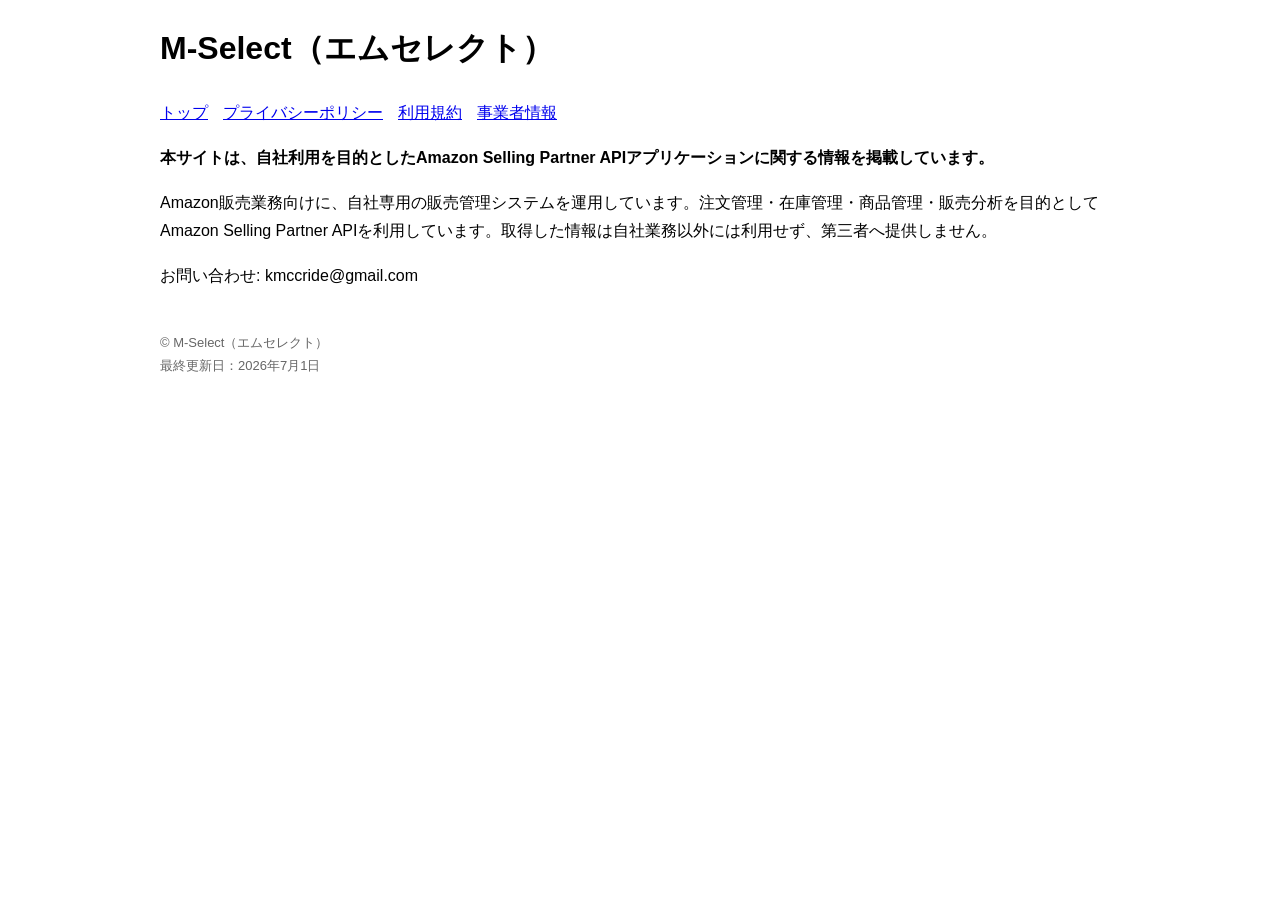
<file: index.html>
<html><head><meta charset='utf-8'><link rel='stylesheet' href='style.css'><title>M-Select</title></head><body><h1>M-Select（エムセレクト）</h1><nav><a href='index.html'>トップ</a><a href='privacy.html'>プライバシーポリシー</a><a href='terms.html'>利用規約</a><a href='company.html'>事業者情報</a></nav><p><strong>本サイトは、自社利用を目的としたAmazon Selling Partner APIアプリケーションに関する情報を掲載しています。</strong></p><p>Amazon販売業務向けに、自社専用の販売管理システムを運用しています。注文管理・在庫管理・商品管理・販売分析を目的としてAmazon Selling Partner APIを利用しています。取得した情報は自社業務以外には利用せず、第三者へ提供しません。</p><p>お問い合わせ: kmccride@gmail.com</p><footer>© M-Select（エムセレクト）<br>最終更新日：2026年7月1日</footer></body></html>
</file>
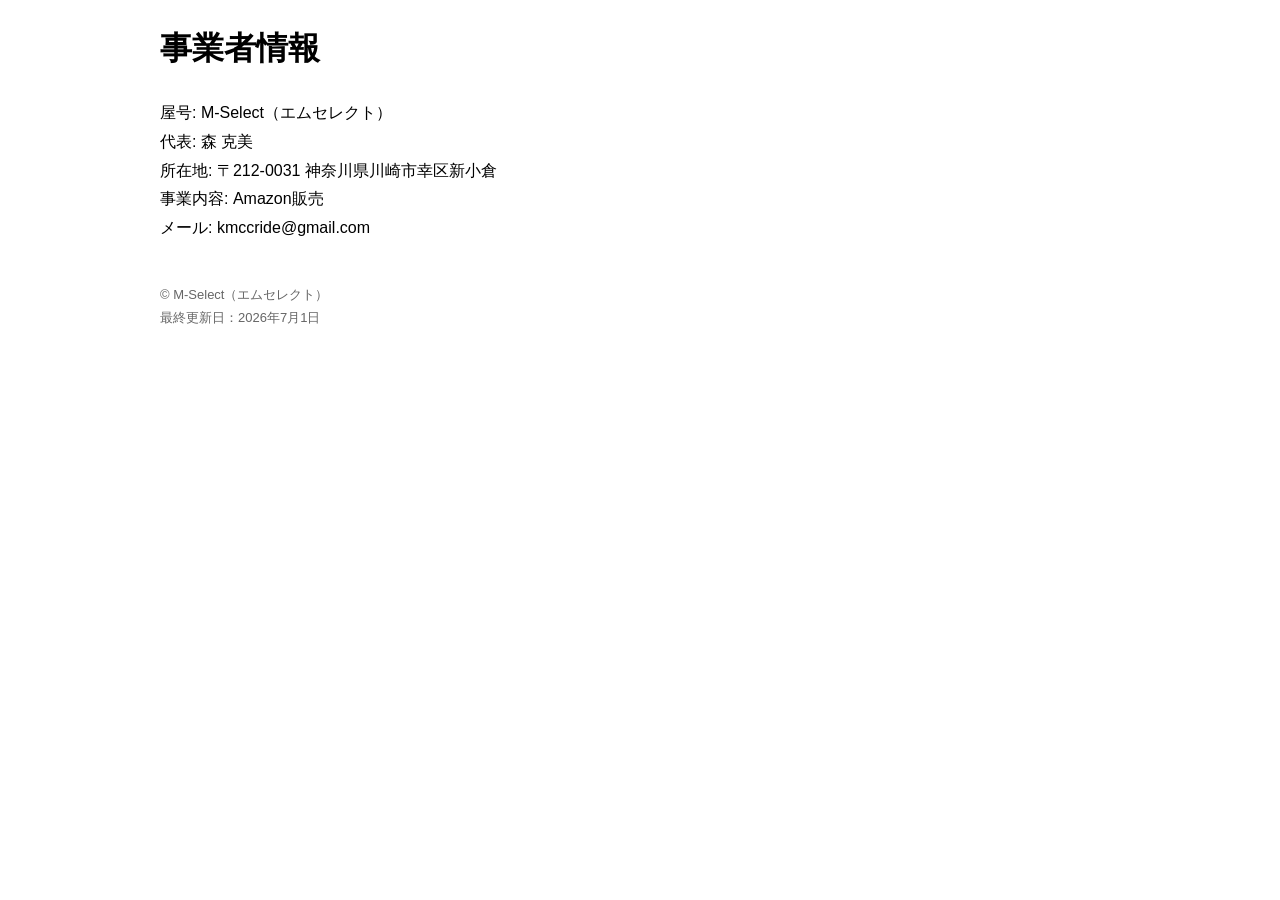
<file: company.html>
<html><head><meta charset='utf-8'><link rel='stylesheet' href='style.css'></head><body><h1>事業者情報</h1><p>屋号: M-Select（エムセレクト）<br>代表: 森 克美<br>所在地: 〒212-0031 神奈川県川崎市幸区新小倉<br>事業内容: Amazon販売<br>メール: kmccride@gmail.com</p><footer>© M-Select（エムセレクト）<br>最終更新日：2026年7月1日</footer></body></html>
</file>
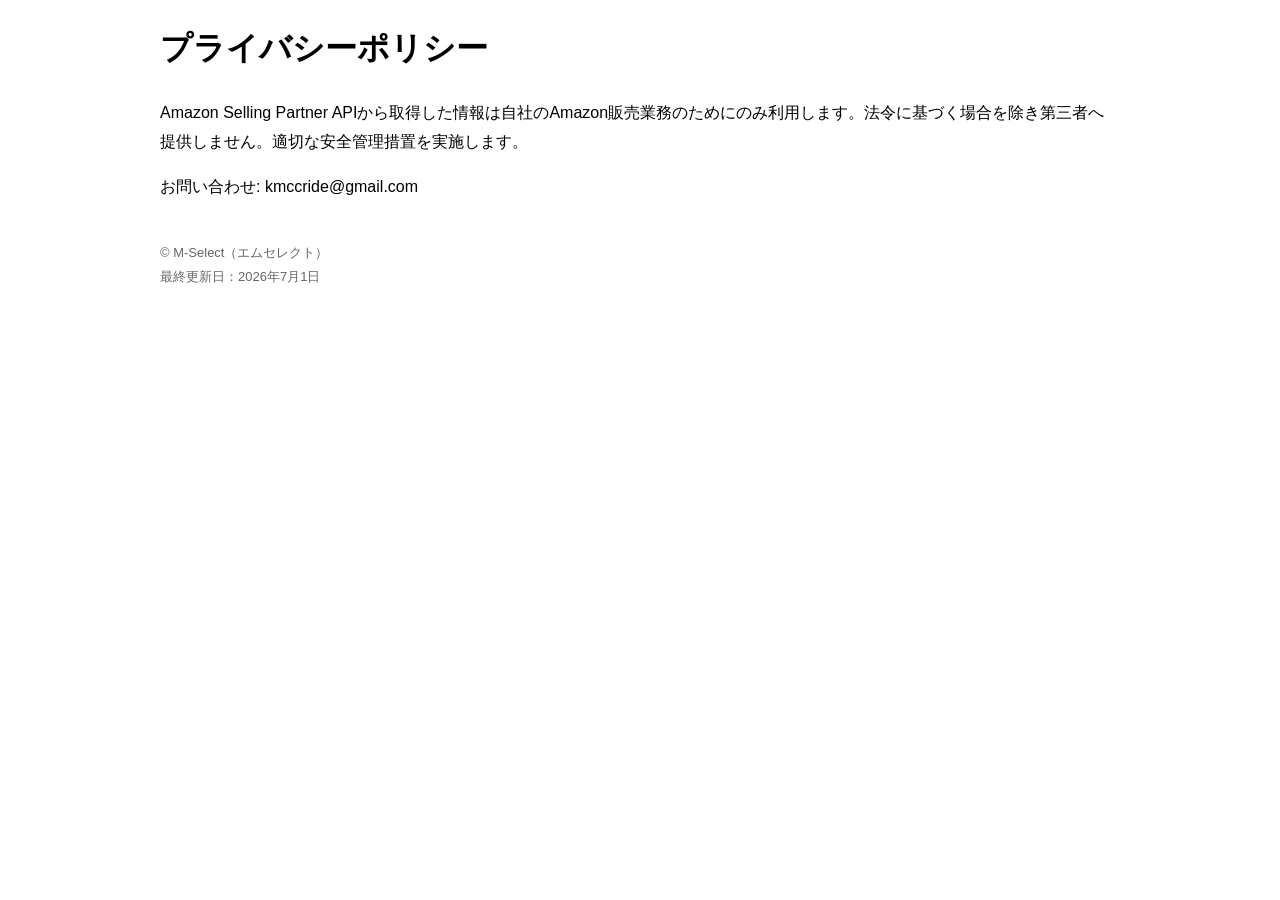
<file: privacy.html>
<html><head><meta charset='utf-8'><link rel='stylesheet' href='style.css'></head><body><h1>プライバシーポリシー</h1><p>Amazon Selling Partner APIから取得した情報は自社のAmazon販売業務のためにのみ利用します。法令に基づく場合を除き第三者へ提供しません。適切な安全管理措置を実施します。</p><p>お問い合わせ: kmccride@gmail.com</p><footer>© M-Select（エムセレクト）<br>最終更新日：2026年7月1日</footer></body></html>
</file>
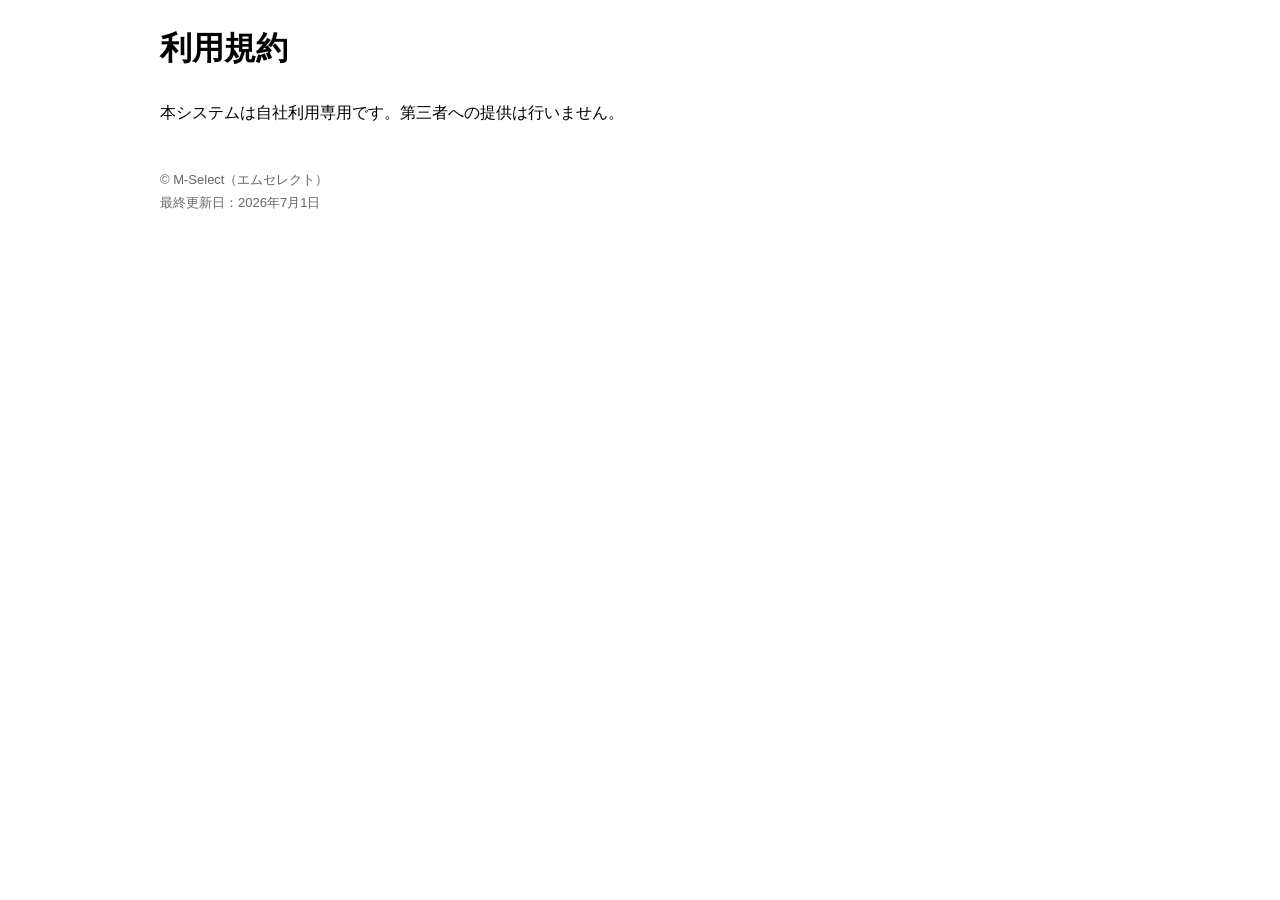
<file: terms.html>
<html><head><meta charset='utf-8'><link rel='stylesheet' href='style.css'></head><body><h1>利用規約</h1><p>本システムは自社利用専用です。第三者への提供は行いません。</p><footer>© M-Select（エムセレクト）<br>最終更新日：2026年7月1日</footer></body></html>
</file>
<file: style.css>
body{font-family:Arial,'Noto Sans JP',sans-serif;max-width:960px;margin:auto;line-height:1.8;padding:20px}nav a{margin-right:15px}footer{margin-top:40px;color:#666;font-size:13px}
</file>
